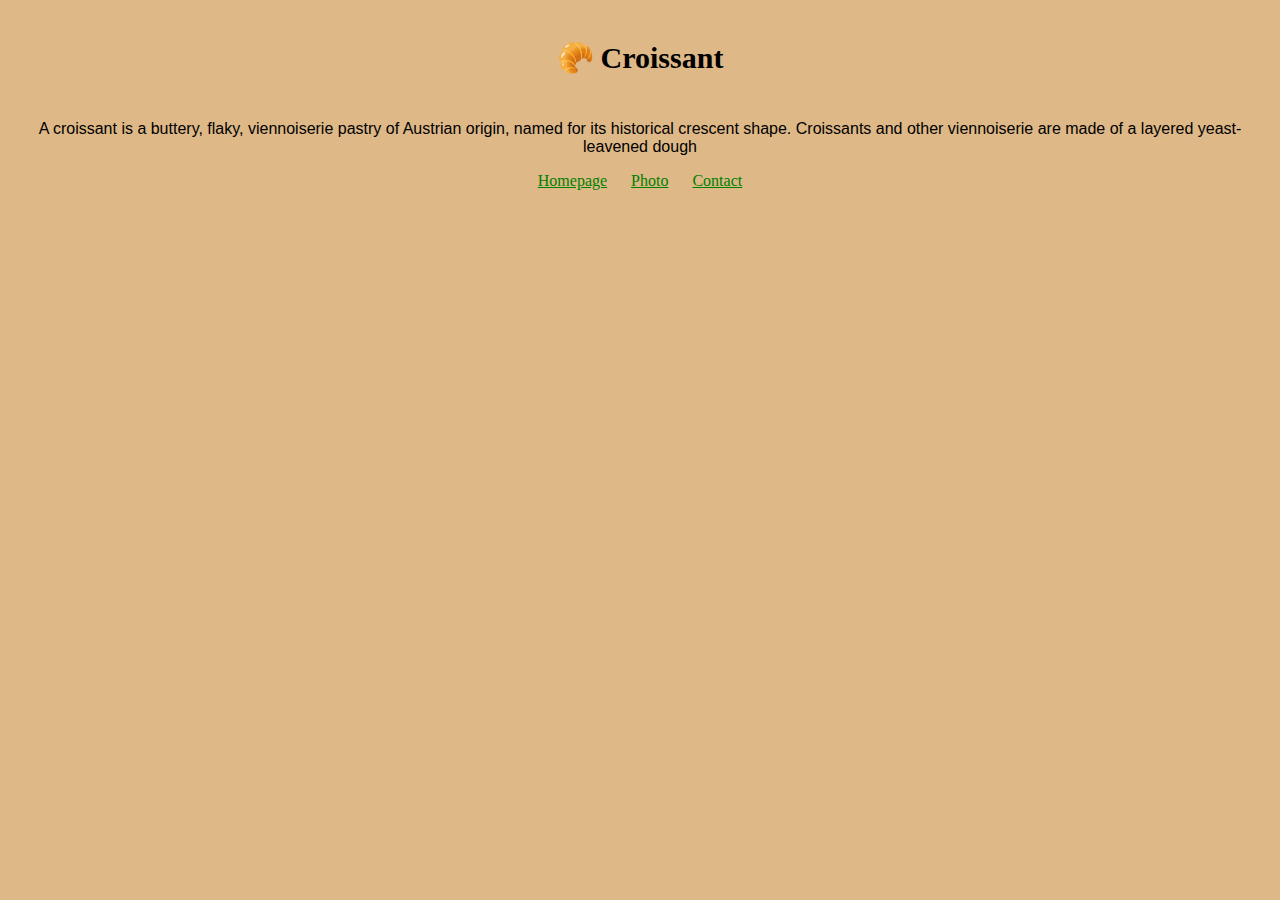
<file: index.html>
<!DOCTYPE html>
<html lang="en">
<head>
    <meta charset="UTF-8">
    <meta name="description" content="Croissant is pastry of Austrian origin">
    <meta http-equiv="X-UA-Compatible" content="IE=edge">
    <meta name="viewport" content="width=, initial-scale=1.0">
    <link rel="stylesheet" href="/crs/style.css" />
    <title>The most perfect and  delicius croissant - croissant.com</title>
</head>
<body>
    <h1>🥐<strong>Croissant</strong></h1>
    <p>
        A croissant is a buttery, flaky, viennoiserie pastry of Austrian origin, named for its historical crescent shape. Croissants and other viennoiserie are made of a layered yeast-leavened dough
    </p>

    <a href="/index.html" title="home croissant">Homepage</a>
    <a href="/photo.html" title="picture of a croissant">Photo</a>
    <a href="/contact.html" title="contact croissant.com">Contact</a>
</body>
</html>
</file>
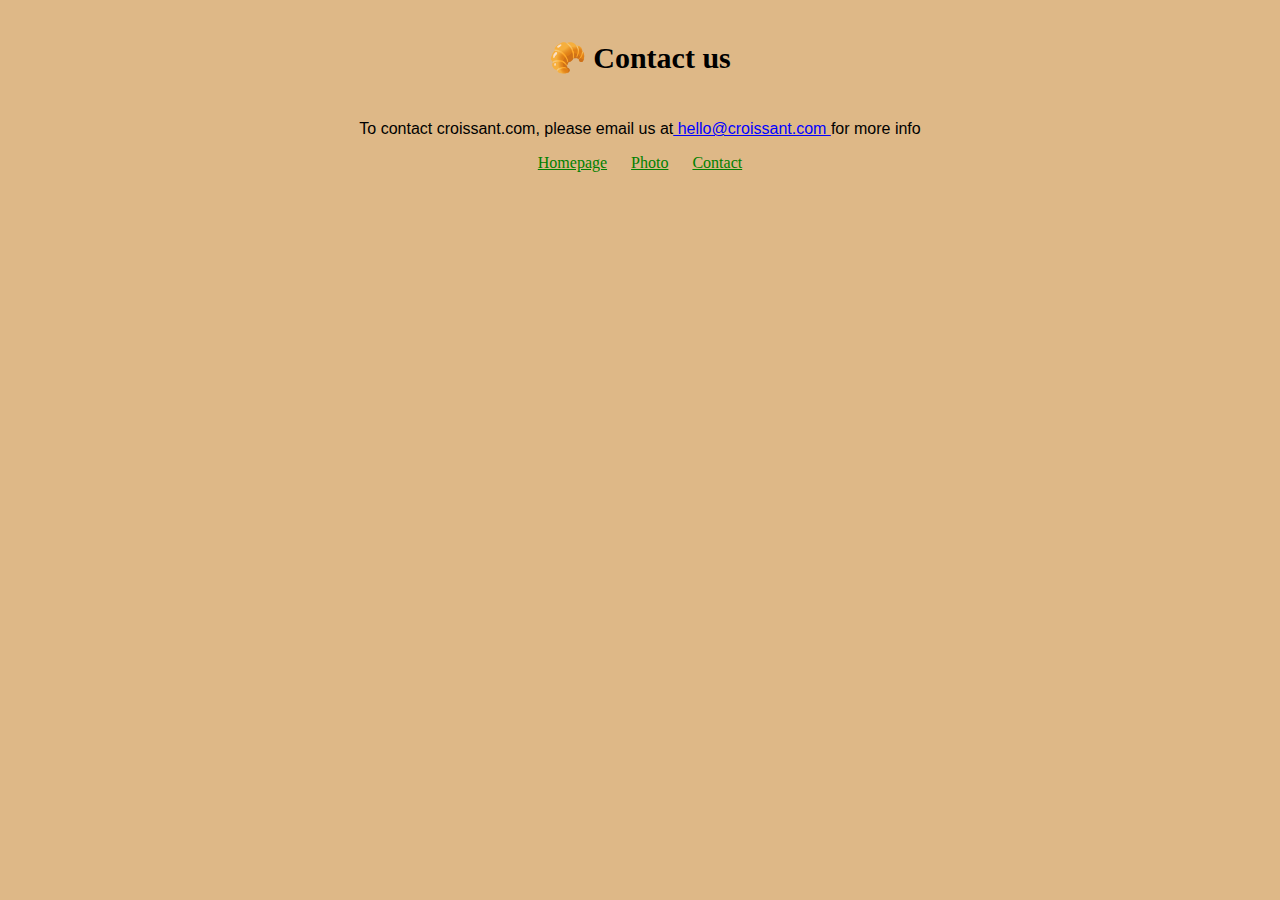
<file: contact.html>
<!DOCTYPE html>
<html lang="en">
<head>
    <meta charset="UTF-8">
    <meta name="description" content="Contact with croissant.com via email to learn more about homemade croissant">
    <meta http-equiv="X-UA-Compatible" content="IE=edge">
    <meta name="viewport" content="width=<>, initial-scale=1.0">
    <title>Contact us with hello@croissant.com</title>
    <link rel="stylesheet" href="/crs/style.css" />
</head>
<body>
    <h1>🥐<strong>Contact us </strong></h1>
    <p>To contact croissant.com, please email us at<a href=" hello@croissant.com" class="link"> hello@croissant.com </a>for more info</p>
    <a href="/index.html" title="home croissant">Homepage</a>
    <a href="/photo.html" title="picture of a croissant">Photo</a>
    <a href="/contact.html" title="contact croissant.com">Contact</a>
</body>
</html>
</file>
<file: crs/style.css>
body {
    text-align: center;
    background-color: burlywood;
}
h1 {
    font-size: 30px;
    padding-bottom: 25px;
    padding-top: 20px;
}
a {
    display:inline;
    padding: 10px;
    color: green;
}
strong {
    padding-left: 7px;
    font-size: 30px;
    font-family:'Times New Roman', Times, serif;
}
p {
    font-family:Arial, Helvetica, sans-serif;
}
.photo {
    padding-bottom: 30px;
    width: 900px;
    display: block;
    border-radius: 10px;
    margin:30px auto;
}

.link {
    color: blue;
    padding: 0;
}
</file>
